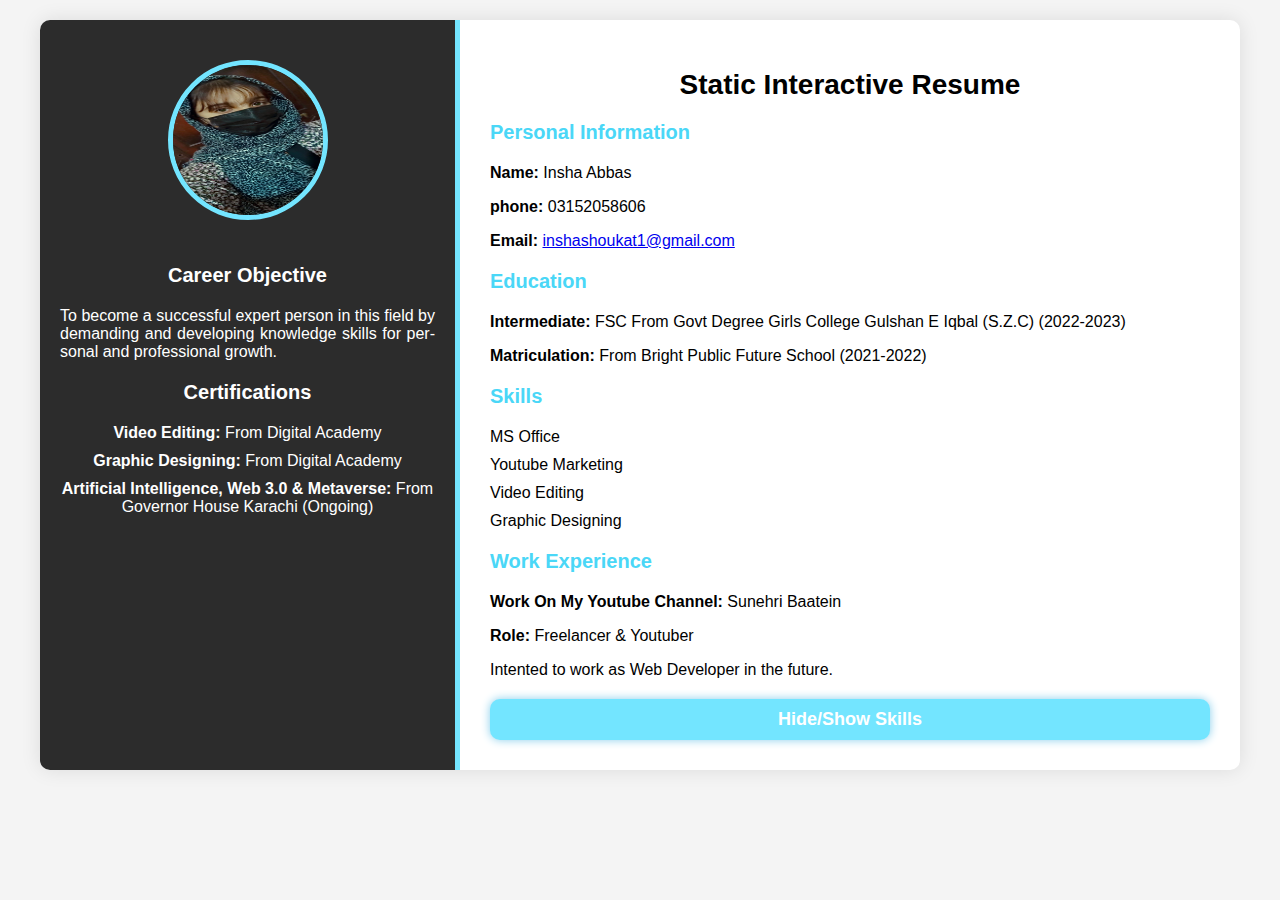
<file: milestone 1-2/index.html>
<!DOCTYPE html>
<html lang="en">
<head>
    <meta charset="UTF-8">
    <meta name="viewport" content="width=device-width, initial-scale=1.0">
    <title>Static Interactive Resume</title>
    <link rel="stylesheet" href="style.css">
</head>
<body>
    <div class="resume-container">
        <!-- Left Section -->
         <div class="left-section">
            <img src="Profile.jpg" alt="Profile Picture" class="profile-picture">
            <section id="objective">
                <h3 style="color: white;">Career Objective</h3>
                <p style="text-align: justify; hyphens: auto;"> To become a successful expert person in this field by demanding and developing knowledge skills for personal and professional growth.</p>
            </section>

            <section id="certification">
                <h3 style="color: white;">Certifications</h3>
                <p><b>Video Editing:</b> From Digital Academy</p>
                <p><b>Graphic Designing:</b> From Digital Academy</p>
                <p><b>Artificial Intelligence, Web 3.0 & Metaverse:</b> From Governor House Karachi (Ongoing)</p> 
            </section>
         </div>

         <!-- Right Section -->
          <div class="right-section">
            <h1>Static Interactive Resume</h1>
            <!-- Personal Information-->
             <section id="personal-info">
                <h3>Personal Information</h3>
                <p><b>Name:</b> Insha Abbas</p>
                <p><b>phone:</b> 03152058606</p>
                <p><b>Email:</b> <a href="mailto:inshashoukat1@gmail.com">inshashoukat1@gmail.com</a></p>
            </section>

            <!-- Education Section-->
             <section id="education">
                <h3>Education</h3>
                <p><b>Intermediate:</b> FSC From Govt Degree Girls College Gulshan E Iqbal (S.Z.C) (2022-2023)</p>
                <p><b>Matriculation:</b> From Bright Public Future School (2021-2022)</p>
             </section>

             <!-- Skills Section -->
              <section id="skills">
                <h3>Skills</h3>
                <ul>
                    <li>MS Office</li>
                    <li>Youtube Marketing</li>
                    <li>Video Editing</li>
                    <li>Graphic Designing</li>
                </ul>
              </section>

              <!-- Work Experience Section -->
               <section id="work-experience">
                <h3>Work Experience</h3>
                <p><b>Work On My Youtube Channel:</b> Sunehri Baatein</p> 
                <p><b>Role:</b> Freelancer & Youtuber</p>
                <p>Intented to work as Web Developer in the future.</p>
               </section>

               <!-- Button to toggle Skills Section -->
                <button id="toggle-skills"><b>Hide/Show Skills</b></button>
          </div>
    </div>
    <script src="script.js"></script>
</body>
</html>
</file>
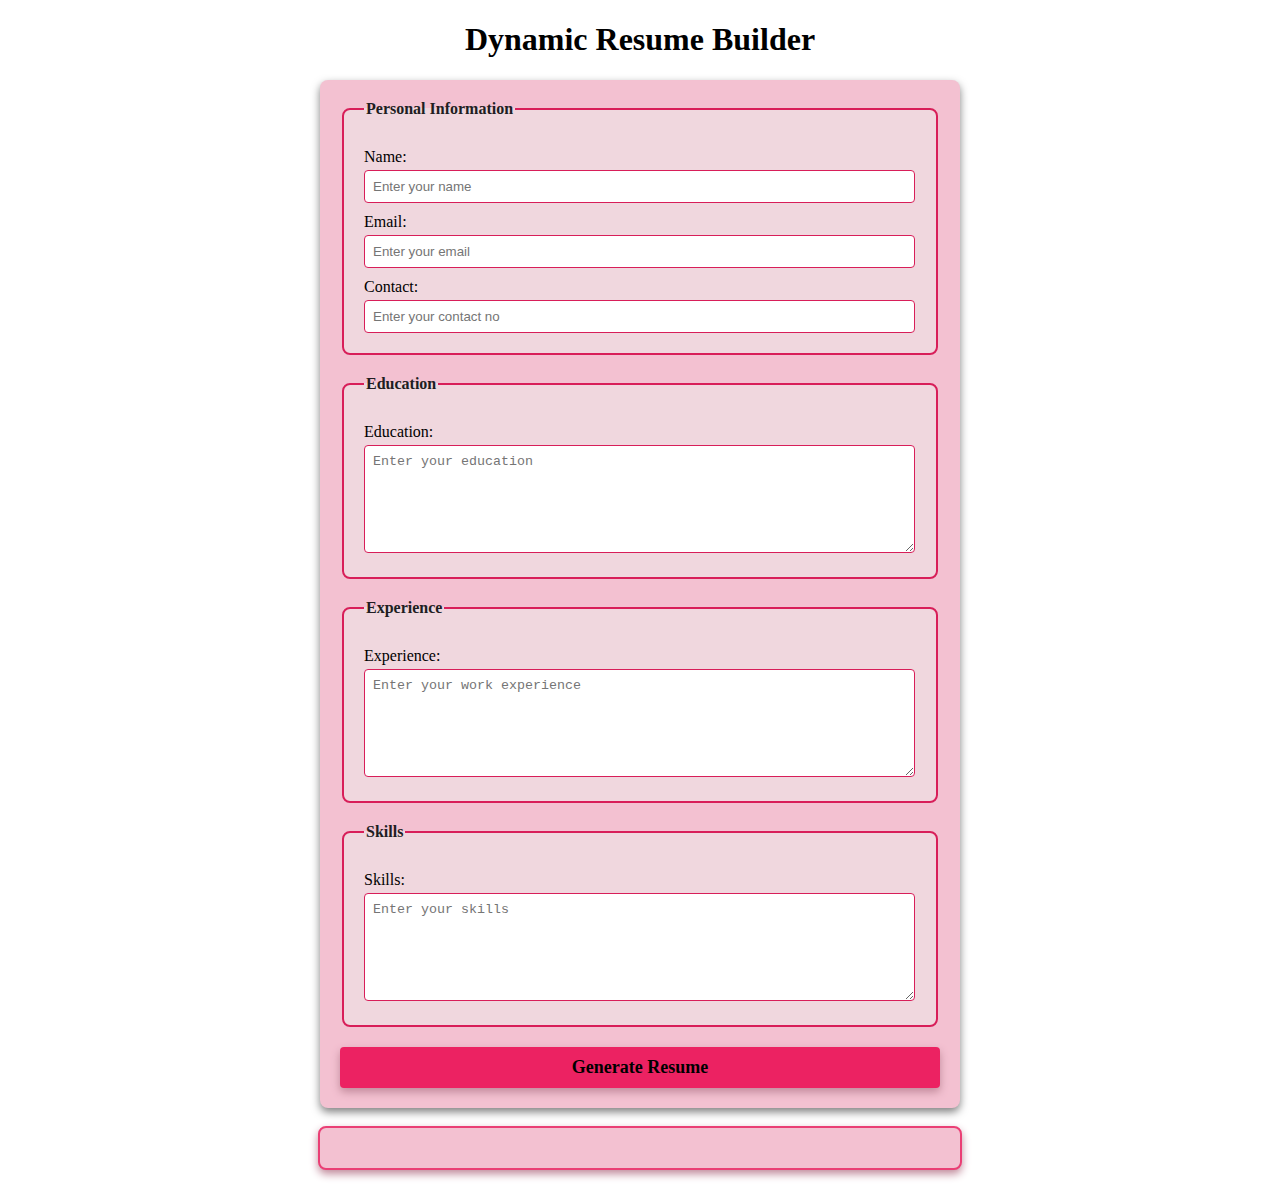
<file: milestone 3/index.html>
<!DOCTYPE html>
<html lang="en">
<head>
    <meta charset="UTF-8">
    <meta name="viewport" content="width=device-width, initial-scale=1.0">
    <title>Dynamic Resume Builder</title>
    <link rel="stylesheet" href="style.css">
</head>
<body>
    <h1>Dynamic Resume Builder</h1>
    <form id="resume-form">
        <fieldset>
            <legend>Personal Information</legend>
            <label for="name">Name:</label>
            <input type="text" id="name" placeholder="Enter your name" required>

            <label for="email">Email:</label>
            <input type="email" id="email" placeholder="Enter your email" required>

            <label for="contact">Contact:</label>
            <input type="tel" id="contact" placeholder="Enter your contact no" required>
        </fieldset>

        <fieldset>
            <legend>Education</legend>
            <label for="education">Education:</label>
            <textarea id="education" placeholder="Enter your education" rows="6" required></textarea>
        </fieldset>
    
        <fieldset>
            <legend>Experience</legend>
            <label for="experience">Experience:</label>
            <textarea id="experience" placeholder="Enter your work experience" rows="6" required></textarea>
        </fieldset>

        <fieldset>
            <legend>Skills</legend>
            <label for="skills">Skills:</label>
            <textarea id="skills" placeholder="Enter your skills" rows="6" required></textarea>
        </fieldset>

        <button type="submit"><b>Generate Resume</b></button>
    </form>

    <br>

    <!-- Dynamic Resume -->
     <div id="resume-display">
        <!-- Resume will be generated below -->
     </div>

     <script src="script.js"></script>
</body>
</html>
</file>
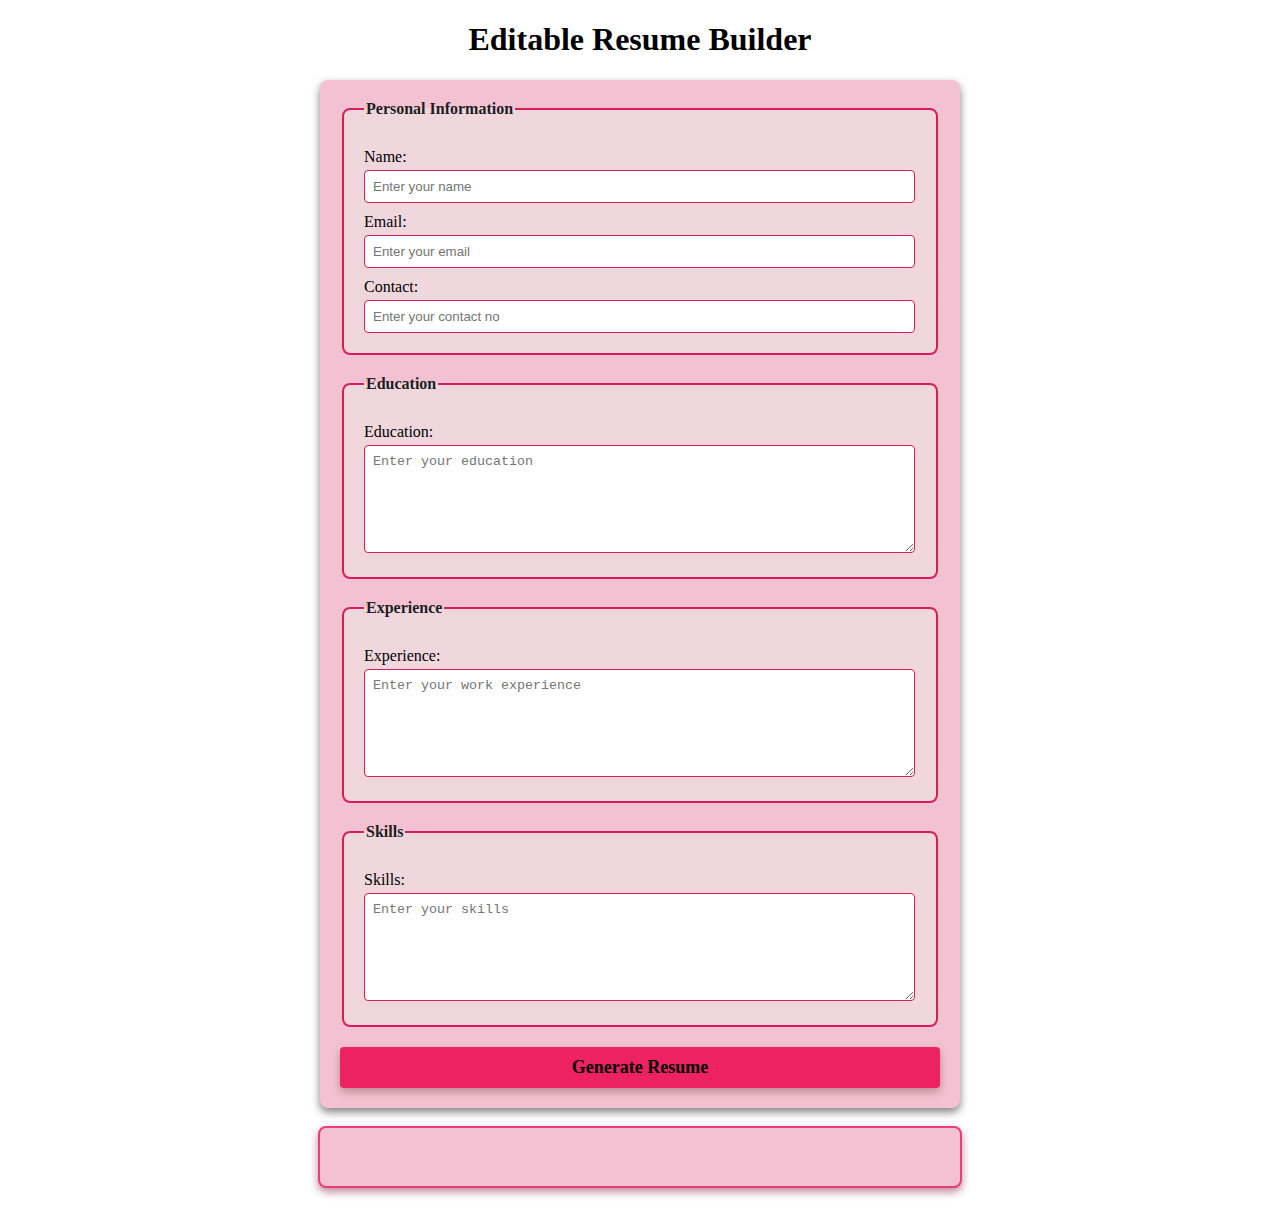
<file: milestone 4/index.html>
<!DOCTYPE html>
<html lang="en">
<head>
    <meta charset="UTF-8">
    <meta name="viewport" content="width=device-width, initial-scale=1.0">
    <title>Editable Resume Builder</title>
    <link rel="stylesheet" href="style.css">
</head>
<body>
    <h1>Editable Resume Builder</h1>
    <form id="resume-form">
        <fieldset>
            <legend>Personal Information</legend>
            <label for="name">Name:</label>
            <input type="text" id="name" placeholder="Enter your name" required>

            <label for="email">Email:</label>
            <input type="email" id="email" placeholder="Enter your email" required>

            <label for="contact">Contact:</label>
            <input type="tel" id="contact" placeholder="Enter your contact no" required>
        </fieldset>

        <fieldset>
            <legend>Education</legend>
            <label for="education">Education:</label>
            <textarea id="education" placeholder="Enter your education" rows="6" required></textarea>
        </fieldset>
    
        <fieldset>
            <legend>Experience</legend>
            <label for="experience">Experience:</label>
            <textarea id="experience" placeholder="Enter your work experience" rows="6" required></textarea>
        </fieldset>

        <fieldset>
            <legend>Skills</legend>
            <label for="skills">Skills:</label>
            <textarea id="skills" placeholder="Enter your skills" rows="6" required></textarea>
        </fieldset>

        <button type="submit"><b>Generate Resume</b></button>
    </form>

    <br>

    <!-- Dynamic and Editable Resume -->
     <div id="resume-display" contenteditable="true">
        <!-- Resume will be generated below -->
     </div>

     <script src="script.js"></script>
</body>
</html>
</file>
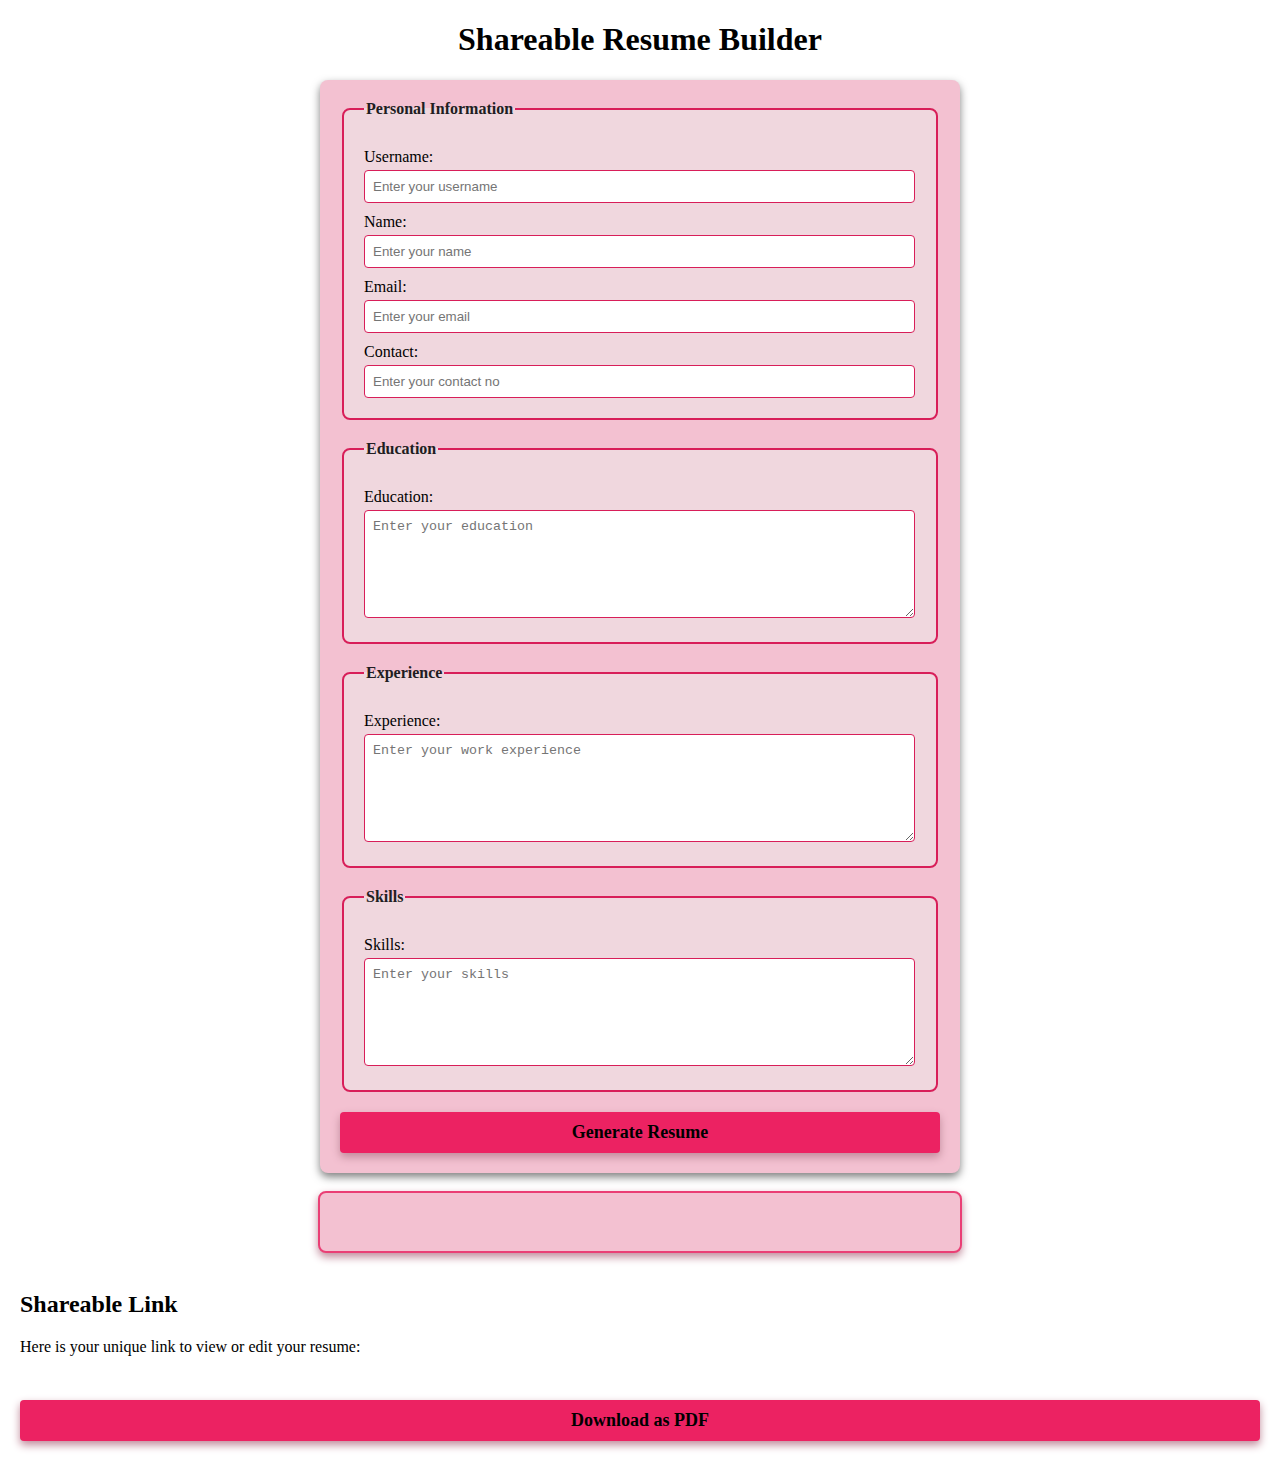
<file: milestone 5/index.html>
<!DOCTYPE html>
<html lang="en">
<head>
    <meta charset="UTF-8">
    <meta name="viewport" content="width=device-width, initial-scale=1.0">
    <title>Shareable Resume Builder</title>
    <link rel="stylesheet" href="style.css">
</head>
<body>
    <h1>Shareable Resume Builder</h1>
    <form id="resume-form">
        <fieldset>
            <legend>Personal Information</legend>

            <label for="username">Username:</label>
            <input type="text" id="username" placeholder="Enter your username" required>

            <label for="name">Name:</label>
            <input type="text" id="name" placeholder="Enter your name" required>

            <label for="email">Email:</label>
            <input type="email" id="email" placeholder="Enter your email" required>

            <label for="contact">Contact:</label>
            <input type="tel" id="contact" placeholder="Enter your contact no" required>
        </fieldset>

        <fieldset>
            <legend>Education</legend>
            <label for="education">Education:</label>
            <textarea id="education" placeholder="Enter your education" rows="6" required></textarea>
        </fieldset>
    
        <fieldset>
            <legend>Experience</legend>
            <label for="experience">Experience:</label>
            <textarea id="experience" placeholder="Enter your work experience" rows="6" required></textarea>
        </fieldset>

        <fieldset>
            <legend>Skills</legend>
            <label for="skills">Skills:</label>
            <textarea id="skills" placeholder="Enter your skills" rows="6" required></textarea>
        </fieldset>

        <button type="submit"><b>Generate Resume</b></button>
    </form>

    <br>

    <!-- Dynamic and Editable Resume -->
     <div id="resume-display" contenteditable="true">
        <!-- Resume will be generated below -->
     </div>

     <br>

     <!-- Section for the shareable link and download option -->
      <div id="shareable-link-container" style="display: block;">
        <h2>Shareable Link</h2>
        <P>Here is your unique link to view or edit your resume:</P>
        <a href="#" id="shareable-link" target="_blank"></a>
        <br>
        <button id="download-pdf"><b>Download as PDF</b></button>
      </div>

     <script src="script.js"></script>
</body>
</html>
</file>
<file: milestone 1-2/style.css>
/* General Styling */
body {
  font-family: 'Arial', sans-serif;
  background-color: #f4f4f4;
  margin: 0;
  padding: 20px;
}

.resume-container {
  display: flex;
  flex-wrap: wrap; /* Allows sections to stack on smaller screens */
  background-color: white;
  width: 100%;
  max-width: 1200px;
  margin: 0 auto;
  border-radius: 10px;
  box-shadow: 0 0 20px rgba(0, 0, 0, 0.1);
  overflow: hidden;
}

/* Left Section Styling */
.left-section {
  background-color: #2c2c2c;
  color: white;
  padding: 20px;
  width: 35%; /* Set a width suitable for desktop view */
  text-align: center;
  border-right: 5px solid #73e5ff;
  box-sizing: border-box; /* Ensures padding is considered in the width */
}

.profile-picture {
  width: 150px;
  height: 150px;
  margin-top: 20px;
  border-radius: 50%;
  border: 5px solid #73e5ff;
  margin-bottom: 20px;
}

h3 {
  font-size: 20px;
  margin: 20px 0;
  color: #4ad7f7;
}

.left-section p {
  font-size: 16px;
  margin: 10px 0;
}

/* Right Section Styling */
.right-section {
  padding: 30px;
  width: 65%; /* Set a width suitable for desktop view */
  box-sizing: border-box; /* Ensures padding is considered in the width */
}

.right-section h1 {
  font-size: 28px;
  margin-bottom: 20px;
  text-align: center;
}

.right-section section {
  margin-bottom: 20px;
}

.right-section p, .right-section li {
  font-size: 16px;
  margin-bottom: 10px;
}

ul {
  list-style-type: none;
  padding-left: 0;
}

ul li {
  margin-bottom: 10px;
  font-size: 16px;
}

/* Button Styling */
button {
  display: block;
  width: 100%;
  font-family: Arial, sans-serif;
  padding: 10px;
  border-radius: 10px;
  box-shadow: 0 0 10px skyblue;
  background-color: #73e5ff;
  color: white;
  border: none;
  font-size: 18px;
  cursor: pointer;
  margin-top: 20px;
}

button:hover {
  background-color: #5abfe3;
}

/* Responsive Design for Tablets */
@media (max-width: 768px) {
  .resume-container {
      flex-direction: column; /* Stack sections vertically */
  }

  .left-section, .right-section {
      width: 100%; /* Full width for both sections */
      padding: 20px;
  }

  .right-section {
      padding-top: 0;
  }

  .profile-picture {
      width: 120px;
      height: 120px;
  }

  h3 {
      font-size: 18px;
  }

  p, li {
      font-size: 14px;
  }

  button {
      font-size: 16px;
      padding: 8px 15px;
  }
}

/* Mobile Design */
@media (max-width: 480px) {
  body {
      padding: 10px;
  }

  .resume-container {
      padding: 10px;
      box-shadow: none; /* Remove shadow to prevent overflow on small screens */
  }

  .left-section, .right-section {
      padding: 10px;
  }

  .profile-picture {
      width: 100px;
      height: 100px;
  }

  h3 {
      font-size: 16px;
  }

  p, li {
      font-size: 12px;
  }

  button {
      padding: 7px 10px;
      font-size: 14px;
  }
}
</file>
<file: milestone 3/style.css>
/* Styling form and resume sections */

body {
    font-family: 'Times New Roman', Times, serif;
    margin: 20px;
    padding: 0;
    background-color: white;
}

form {
    margin: auto;
    background-color: rgb(243, 193, 209);
    border-radius: 8px;
    box-shadow: 0 4px 8px rgba(0, 0, 0, 0.5);
    padding: 20px;
    max-width: 600px;
}

h1 {
    text-align: center;
    color: black;
}

fieldset {
    border: 2px solid rgb(216, 30, 89);
    border-radius: 8px;
    padding: 20px;
    margin-bottom: 20px;
    background-color: rgb(240, 215, 222);
}

legend {
    font-weight: bold;
    text-align: left;
    color: #211d22;
}

label {
    display: block;
    margin-top: 10px;
    color: black;
}

input,textarea {
    margin-top: 4px;
    padding: 8px;
    width: calc(100% - 1px);
    border: 1px solid rgb(216, 30, 89);
    border-radius: 4px;
    box-sizing: border-box;
}

button {
    display: block;
    width: 100%;
    background-color: rgb(236, 34, 98);
    color: black;
    border: none;
    border-radius: 4px;
    box-shadow: 0 4px 8px rgb(192, 137, 154);
    margin-top: 10px;
    font-size: 18px;
    font-family: 'Times New Roman', Times, serif;
    padding: 10px;
    cursor: pointer;
}

button :hover {
    color: rgb(52, 37, 219);
}

#resume-display {
    max-width: 600px;
    margin: auto;
    padding: 20px;
    border: 2px solid rgb(234, 63, 117);
    border-radius: 8px;
    background-color: rgb(243, 193, 209);
    box-shadow: 0 4px 8px rgba(192, 137, 154);
}

#resume-display h2 {
    color: black;
}
</file>
<file: milestone 4/style.css>
/* Styling form and resume sections */

body {
    font-family: 'Times New Roman', Times, serif;
    margin: 20px;
    padding: 0;
    background-color: white;
}

form {
    margin: auto;
    background-color: rgb(243, 193, 209);
    border-radius: 8px;
    box-shadow: 0 4px 8px rgba(0, 0, 0, 0.5);
    padding: 20px;
    max-width: 600px;
}

h1 {
    text-align: center;
    color: black;
}

fieldset {
    border: 2px solid rgb(216, 30, 89);
    border-radius: 8px;
    padding: 20px;
    margin-bottom: 20px;
    background-color: rgb(240, 215, 222);
}

legend {
    font-weight: bold;
    text-align: left;
    color: #211d22;
}

label {
    display: block;
    margin-top: 10px;
    color: black;
}

input,textarea {
    margin-top: 4px;
    padding: 8px;
    width: calc(100% - 1px);
    border: 1px solid rgb(216, 30, 89);
    border-radius: 4px;
    box-sizing: border-box;
}

button {
    display: block;
    width: 100%;
    background-color: rgb(236, 34, 98);
    color: black;
    border: none;
    border-radius: 4px;
    box-shadow: 0 4px 8px rgb(192, 137, 154);
    margin-top: 10px;
    font-size: 18px;
    font-family: 'Times New Roman', Times, serif;
    padding: 10px;
    cursor: pointer;
}

button :hover {
    color: rgb(52, 37, 219);
}

#resume-display {
    max-width: 600px;
    margin: auto;
    padding: 20px;
    border: 2px solid rgb(234, 63, 117);
    border-radius: 8px;
    background-color: rgb(243, 193, 209);
    box-shadow: 0 4px 8px rgba(192, 137, 154);
    /*Making the resume editable*/
    outline: none;
}

#resume-display h2 {
    color: black;
}
</file>
<file: milestone 5/style.css>
/* Styling form and resume sections */

body {
    font-family: 'Times New Roman', Times, serif;
    margin: 20px;
    padding: 0;
    background-color: white;
}

form {
    margin: auto;
    background-color: rgb(243, 193, 209);
    border-radius: 8px;
    box-shadow: 0 4px 8px rgba(0, 0, 0, 0.5);
    padding: 20px;
    max-width: 600px;
}

h1 {
    text-align: center;
    color: black;
}

fieldset {
    border: 2px solid rgb(216, 30, 89);
    border-radius: 8px;
    padding: 20px;
    margin-bottom: 20px;
    background-color: rgb(240, 215, 222);
}

legend {
    font-weight: bold;
    text-align: left;
    color: #211d22;
}

label {
    display: block;
    margin-top: 10px;
    color: black;
}

input,textarea {
    margin-top: 4px;
    padding: 8px;
    width: calc(100% - 1px);
    border: 1px solid rgb(216, 30, 89);
    border-radius: 4px;
    box-sizing: border-box;
}

button {
    display: block;
    width: 100%;
    background-color: rgb(236, 34, 98);
    color: black;
    border: none;
    border-radius: 4px;
    box-shadow: 0 4px 8px rgb(192, 137, 154);
    margin-top: 10px;
    font-size: 18px;
    font-family: 'Times New Roman', Times, serif;
    padding: 10px;
    cursor: pointer;
}

button :hover {
    color: rgb(52, 37, 219);
}

#resume-display {
    max-width: 600px;
    margin: auto;
    padding: 20px;
    border: 2px solid rgb(234, 63, 117);
    border-radius: 8px;
    background-color: rgb(243, 193, 209);
    box-shadow: 0 4px 8px rgba(192, 137, 154);
    /*Making the resume editable*/
    outline: none;
}

#resume-display h2 {
    color: black;
}
</file>
